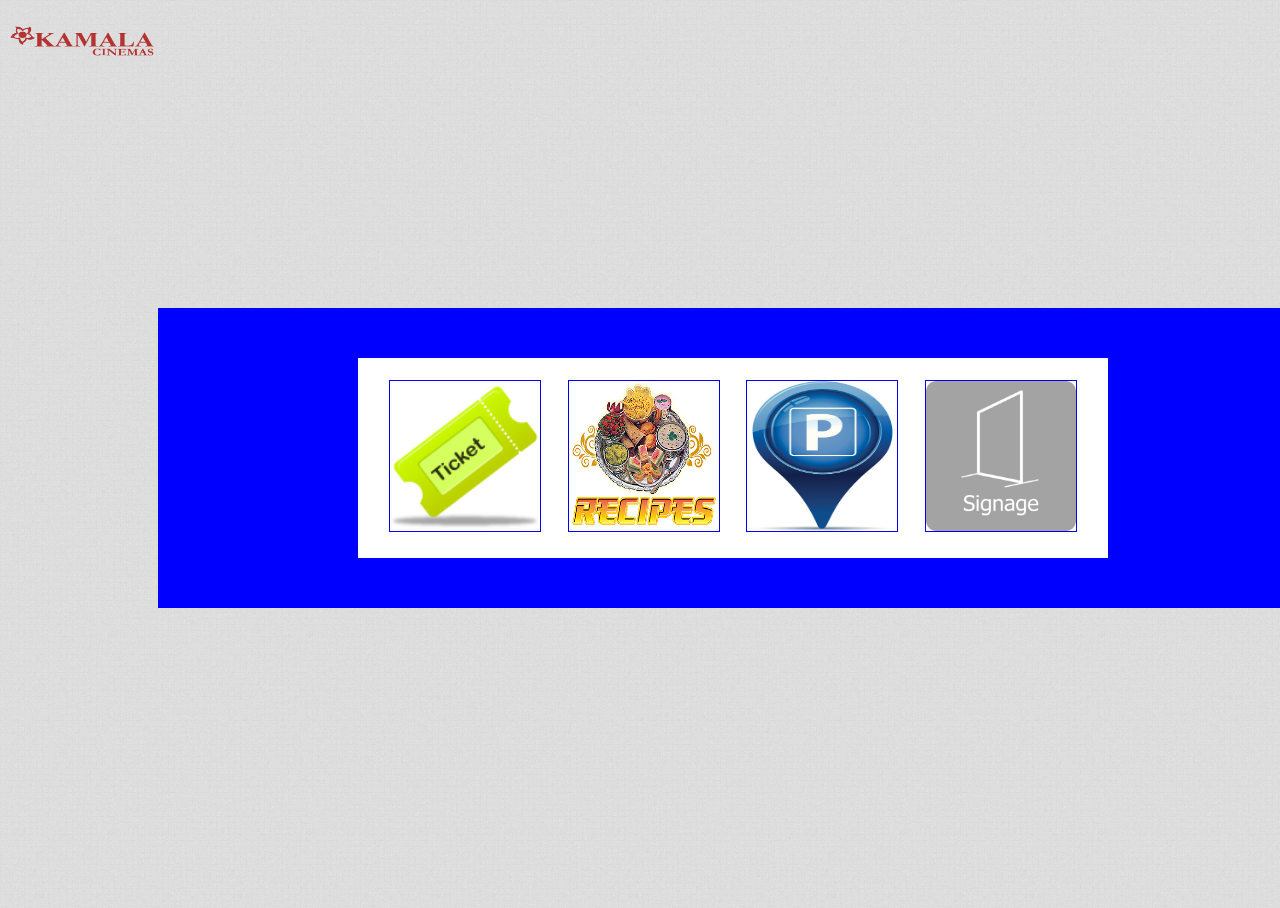
<file: Navigation.html>
<!DOCTYPE html>
<html>
<head>
	<title>Welcome to Food Court</title>
	
	<link rel="stylesheet" href="css/navigation.css">
	
</head>
<body>
    <div id="logo">
	
	<img src="css/images/logo.png" alt="Smiley face" height="70px" width="150px">
	
	</div>
	<div class="middle">
<div class="inner">
<div id="wrapper" class="absolute-center">	
	<div class="navigation absolute-center" >        
        <ul>
            <li><a href="myfile.htm"><img src="css/images/ticketing.png" alt="Smiley face" height="150px"width="150px" border="1"></a></li>
            <li><a href="myfile.htm"><img src="css/images/fb.png" alt="Smiley face" height="150px"width="150px" border="1"></a></li>
            <li><a href="myfile.htm"><img src="css/images/Parking.png" alt="Smiley face" height="150px"width="150px" border="1"> </a></li>
            <li><a href="myfile.htm"><img src="css/images/signage.png" alt="Smiley face" height="150px"width="150px" border="1"></a></li>
            
        </ul>
    </div>
</div>

	</div>
	</div>
</body>
</html>
</file>
<file: css/navigation.css>
html {
	background: url('images/bg.png');
	font-size: 10pt;
}

body {
    display: table;
    position: absolute;
    height: 100%;
    width: 100%;
}



#wrapper{ 
//clear:both;
     background:blue;
     //margin-left: auto;
	 //padding-right: 10px;
	  //padding-left:100px;
	  //padding-right:50px;
     width:1150px;
     height:300px;
     //top:50%;
     //left:50%;
     //margin:-100px 0px 0 -350px;
	 //position:absolute;
 
 }
 
 .middle {
    display: table-cell;
    vertical-align: middle;
}

.inner {
    margin-left: auto;
    margin-right: auto; 
    
}

.navigation ul {
	margin: 0;
    padding: 0;
    list-style-type: none;
}
.navigation li {
	display: inline;
	float: left;
}
.navigation ul li a { 
    text-decoration: none;
    padding: .2em 1em;
}
 
 
 
 .navigation{ 
    // position: relative;
     background:white;
     width:750px;
     height:200px;
     z-index:15;    
}
.absolute-center{
    display: -webkit-box;
    display: -moz-box;
    display: -ms-flexbox;
    display: -webkit-flex;
    display: flex;
    -webkit-box-direction: normal;
    -moz-box-direction: normal;
    -webkit-box-orient: horizontal;
    -moz-box-orient: horizontal;
    -webkit-flex-direction: row;
    -ms-flex-direction: row;
    flex-direction: row;
    -webkit-flex-wrap: nowrap;
    -ms-flex-wrap: nowrap;
    flex-wrap: nowrap;
    -webkit-box-pack: center;
    -moz-box-pack: center;
    -webkit-justify-content: center;
    -ms-flex-pack: center;
    justify-content: center;
    -webkit-align-content: stretch;
    -ms-flex-line-pack: stretch;
    align-content: stretch;
    -webkit-box-align: center;
    -moz-box-align: center;
    -webkit-align-items: center;
    -ms-flex-align: center;
    align-items: center;
}


h2 {
    font-size: 1.5em;
    margin: 0.83em 0;
}
</file>
